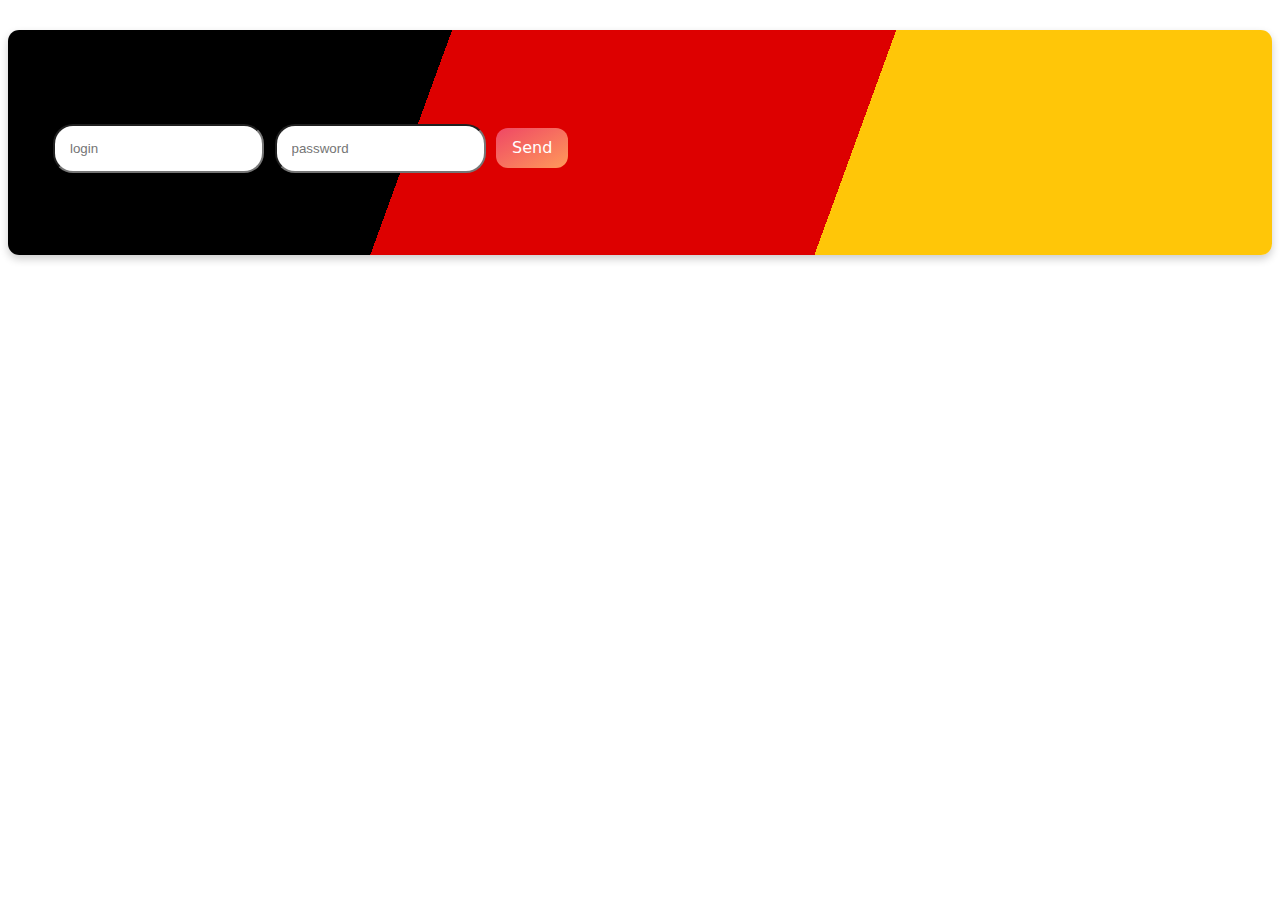
<file: index.html>
<!DOCTYPE html>
<html lang="en">
<head>
  <meta charset="UTF-8">
  <meta http-equiv="X-UA-Compatible" content="IE=edge">
  <meta name="viewport" content="width=device-width, initial-scale=1.0">
  <link href="https://cdn.jsdelivr.net/npm/bootstrap@5.2.3/dist/css/bootstrap.min.css" rel="stylesheet" integrity="sha384-rbsA2VBKQhggwzxH7pPCaAqO46MgnOM80zW1RWuH61DGLwZJEdK2Kadq2F9CUG65" crossorigin="anonymous">
  <link rel="stylesheet" href="./main.css">
  <title>Document</title>
</head>
<body>
  <header>
    <div class="container">
        
      <div class="menyu">
        <menu class="menu">
        
          <button class="menu__item active">
              <div class="menu__icon" >
                
  
                  <svg class=" Home icon" xmlns="http://www.w3.org/2000/svg" viewBox="0 0 179.1 145" >
        
                      <g id="home-anm">
                          <path stroke-linejoin="round"  stroke-linecap="round" d="M70.5,80.1h40.7"/>
                          <path d="M35,64v80"/>
                          <path d="M145.1,143V63"/>
                          <path stroke-linecap="round" stroke-linejoin="round" d="M24.9,70l65.7-50.7L156.3,70"/>
                      </g>
          
                      <path stroke-linejoin="round" d="M145.1,117.6v33.1c0,1.5-1.2,2.8-2.8,2.8h-28.4c-1.5,0-2.8-1.2-2.8-2.8V126c0-11.3-9.2-20.5-20.5-20.5l0,0
                      c-11.3,0-20.5,9.2-20.5,20.5v27.5h16H37.8c-1.5,0-2.8-1.2-2.8-2.8v-34.2"/>
          
                  </svg>
  
              </div>
              <strong class="menu__text active">home</strong>
          </button>
  
          <button class="menu__item">
              <div class="menu__icon" >
  
                  <svg class="icon" xmlns="http://www.w3.org/2000/svg" viewBox="0 0 179.1 145">
  
                      <g id="strategy-anm" >
                          <path d="M84.1,50.4L72,64.7c-2,2.4-5.2,3.5-8.3,3l-40.1-6.8c-3.2-0.6-5.8,2.4-4.8,5.5L42,127.9c1.2,3.6,4.6,6.1,8.4,6.1
                          h81.6c3.9,0,7.3-2.6,8.5-6.3l21.5-61.4c0.9-3-1.7-6-4.9-5.4l-38.3,6.7c-3,0.6-6.2-0.5-8.2-2.8L97.4,50.2
                          C93.8,46.3,87.6,46.3,84.1,50.4z"/>
                      </g>
                      <path stroke-linecap="round" d="M38.8,153.5h105.5"/>
                      <path stroke-linecap="round" d="M66.8,112.5h49.5"/>
                      <path id="strategy-cir1" stroke-width="0" fill="currentColor" d="M32.4,37.5c0,5.8-4.7,10.5-10.5,10.5s-10.5-4.7-10.5-10.5S16.1,27,21.9,27S32.4,31.7,32.4,37.5z"/>
                      <path id="strategy-cir2" stroke-width="0" fill="currentColor" d="M102.3,23.5c0,5.8-4.7,10.5-10.5,10.5s-10.5-4.7-10.5-10.5S86,13,91.8,13S102.3,17.7,102.3,23.5z"/>
                      <path id="strategy-cir3" stroke-width="0" fill="currentColor" d="M169.6,37.5c0,5.8-4.7,10.5-10.5,10.5s-10.5-4.7-10.5-10.5S153.3,27,159.1,27S169.6,31.7,169.6,37.5z"/>
                  
                  </svg>
  
              </div>
              <strong class="menu__text">strategy</strong>
          </button>
  
          <button class="menu__item">
              <div class="menu__icon" >
  
                 <img class="img1 user" src="./img/add-user.png" alt="user">
  
                      <g id="period-cir">
                          <path fill="currentColor" stroke-width="0" d="M96.5,141.7c0,3.9-3.1,7-7,7s-7-3.1-7-7s3.1-7,7-7C93.4,134.6,96.5,137.8,96.5,141.7z"/>
                          <path fill="currentColor" stroke-width="0" d="M78.2,126.7c0,3.9-3.1,7-7,7s-7-3.1-7-7c0-3.9,3.1-7,7-7S78.2,122.8,78.2,126.7z"/>
                          <path fill="currentColor" stroke-width="0" d="M110.6,120.5c0,3.9-3.1,7-7,7s-7-3.1-7-7s3.1-7,7-7S110.6,116.6,110.6,120.5z"/>
                      
                      </g>
                      <g id="period-anm">
                          <path stroke-linecap="round" d="M30.8,24.7h118.3 M117.3,71.2l9.7-6.7c0.7-0.4,1.1-1.1,1.1-1.9V24.7H50v37.8"/>
                          <path stroke-linecap="round" d="M149.4,153.3H30.6 M75.5,90.7l-23.1,21.2c-1.6,1.4-2.4,3.4-2.4,5.6v35.9h78.1V113"/>
                          <g id="period-line">
                              <path stroke-linecap="round" d="M50,62.5l40,44.2"/>
                              <path stroke-linecap="round" d="M128.1,111.7L95.2,73.4"/>
                          </g>
                      </g>
          
                  </svg>
  
              </div>
              <strong class="menu__text">user</strong>
          </button>
         
          <button class="menu__item">
             <div id="woofc-count" class="woofc-count woofc-count-top-right woofc-count-shake">
            <i class="woofc-icon-cart4"></i>
            <span id="woofc-count-number" class="woofc-count-number">0</span>
           </div>
              <div class="menu__icon" >
                
                <img class="buy img1 korzinka" src="./img/icons8-полная-корзина-64.png" alt="">
                
  
                      <path stroke-linecap="round" d="M94,139c-4.8,1.3-8.8,1.7-11.4,1.8c0,0-18.3,1.1-36.9-11.6c-1.9-1.3-4.7-3.2-7.8-6.2c-1.7-1.6-2.9-2.9-3.4-3.6
                      c0,0-3.6-4.2-6.1-8.6c-4.6-8.4-5.4-18.9-5.5-21l0,0V75.5v-39c0-0.7,0.5-1.3,1.2-1.5l58-14.2c0.2-0.1,0.5-0.1,0.7,0l57.9,14.7
                      c0.7,0.2,1.1,0.8,1.1,1.5v29.7"/>
                      <path id="security-cir" stroke-linecap="round" d="M158.3,120.7c0,18.3-14.8,33.1-33.1,33.1s-33-14.8-33-33.1s14.8-33.1,33.1-33.1S158.3,102.4,158.3,120.7z"/>
                      <g id="security-strok">
                          <path stroke-linecap="round" d="M151.1,104.5l-25,25c-1.3,1.3-3.5,1.3-4.9,0l-9.1-9.1"/>
                          <path stroke-linecap="round" d="M82.6,43L23.1,62.3"/>
                          <path stroke-linecap="round" d="M82.6,68.4L23.1,87.6"/>
                      </g>
          
                  </svg>
  
              </div>
              <strong class="menu__text">korzinka</strong>
          </button>
  
          <button class="menu__item">
              <div class="menu__icon" >
  
                  <svg class="icon" xmlns="http://www.w3.org/2000/svg" viewBox="0 0 179.1 145" >
  
                      <circle cx="90.5" cy="90.2" r="19.7"/>
                      <g id="settings-anm" >
                          <path stroke-linejoin="round" d="M144.7,73.8l-6.2-1c-0.6-1.5-1.2-3-1.9-4.5l3.6-5.1c3.2-4.4,2.7-10.5-1.2-14.3l-7.4-7.4
                          c-2.1-2.1-4.9-3.3-7.8-3.3c-2.3,0-4.5,0.7-6.4,2.1l-5.1,3.6c-1.6-0.7-3.2-1.4-4.8-2l-1-6.1c-0.9-5.4-5.5-9.3-10.9-9.3H85.1
                          c-5.4,0-10,3.9-10.9,9.2L73.1,42c-1.5,0.6-3,1.2-4.5,1.9l-5-3.6c-1.9-1.4-4.1-2.1-6.5-2.1c-3,0-5.8,1.2-7.8,3.3l-7.4,7.4
                          c-3.8,3.8-4.3,9.8-1.2,14.3l3.7,5.2c-0.7,1.5-1.3,3-1.8,4.5l-6.1,1c-5.4,0.9-9.3,5.5-9.3,10.9v10.5c0,5.4,3.9,10,9.2,10.9l6.3,1.1
                          c0.6,1.5,1.2,3,1.9,4.5l-3.6,5c-3.2,4.4-2.7,10.5,1.2,14.3l7.4,7.4c2.1,2.1,4.9,3.3,7.8,3.3c2.3,0,4.5-0.7,6.4-2.1L69,136
                          c1.4,0.6,2.8,1.2,4.2,1.7l1,6.2c0.9,5.4,5.5,9.3,10.9,9.3h10.5c5.4,0,10-3.9,10.9-9.2l1-6.2c1.5-0.6,3-1.2,4.5-1.9l5.1,3.6
                          c1.9,1.4,4.1,2.1,6.5,2.1c3,0,5.7-1.2,7.8-3.3l7.4-7.4c3.8-3.8,4.3-9.8,1.2-14.3l-3.6-5.1c0.7-1.5,1.3-3,1.9-4.5l6.2-1
                          c5.4-0.9,9.3-5.5,9.3-10.9V84.8C153.9,79.3,150.1,74.7,144.7,73.8z"/>
                      </g>
          
                  </svg>
  
              </div>
              <strong class="menu__text out">settings</strong>
          </button>
  
      </menu>
            
      </div>
    </div>
  </header>



    <main>
      <section>
        <div class="container">
          <div class="box">
        
          </div>
             <button class="Clear">Clear</button>
             <h1 class="total"></h1>
         
        </div>
      </section>
      <section>
        <div class="container">
           <div >
       
           </div>
        </div>
      </section>
    </main>

  <script src="https://cdn.jsdelivr.net/npm/bootstrap@5.2.3/dist/js/bootstrap.bundle.min.js" integrity="sha384-kenU1KFdBIe4zVF0s0G1M5b4hcpxyD9F7jL+jjXkk+Q2h455rYXK/7HAuoJl+0I4" crossorigin="anonymous"></script>
  <script type="module" src="./main.js"></script>
</body>
</html>
</file>
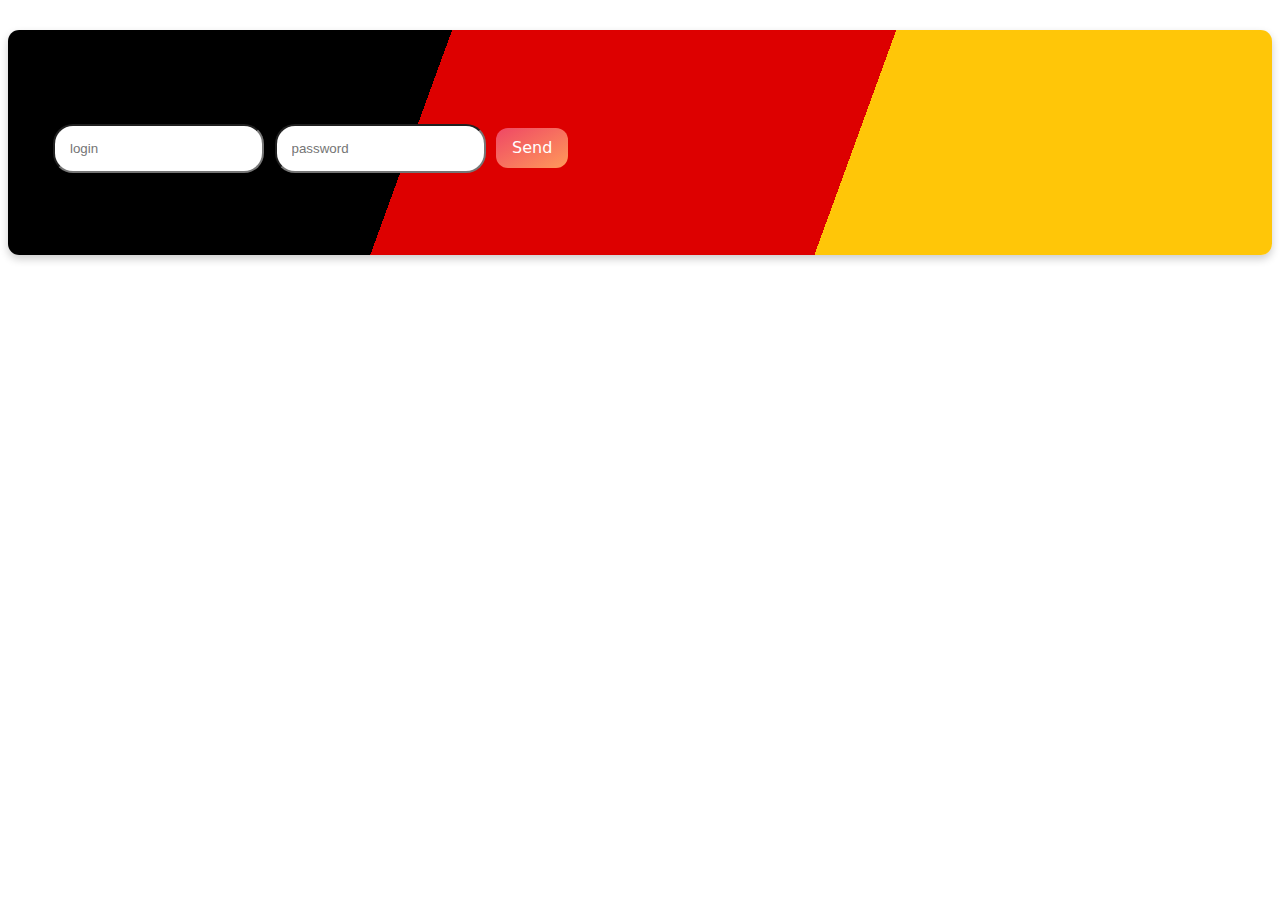
<file: login.html>
<!DOCTYPE html>
<html lang="en">
<head>
  <meta charset="UTF-8">
  <meta http-equiv="X-UA-Compatible" content="IE=edge">
  <meta name="viewport" content="width=device-width, initial-scale=1.0">
  <link rel="stylesheet" href="./main2.css">
  <title>Document</title>
</head>
<body>
  <div class="card-holder">
    <div class="card bg-germany">
      <form class="form">
        <input class="input" autocomplete="off" type="text" name="login" placeholder="login">
        <input class="input" autocomplete="off" type="text" name="password" placeholder="password">
        <button class="btn3 button-62" type="submit">Send</button>
      
      </form>

      <div class="led">
        
      </div>
    </div>
  </div>
 
 <script src="./login.js"></script>
</body>
</html>
</file>
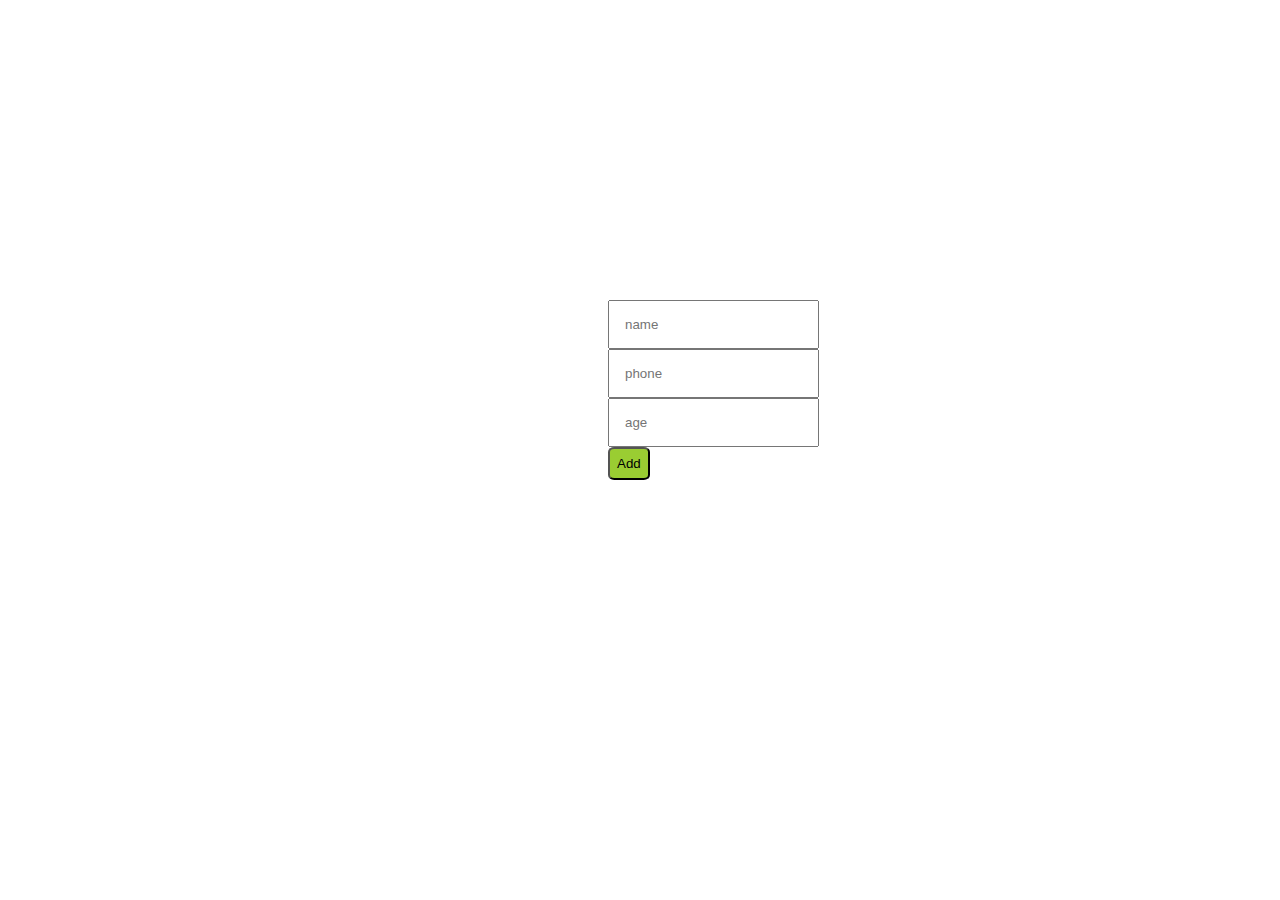
<file: user.html>
<!DOCTYPE html>
<html lang="en">
<head>
  <meta charset="UTF-8">
  <meta http-equiv="X-UA-Compatible" content="IE=edge">
  <meta name="viewport" content="width=device-width, initial-scale=1.0">
<link rel="stylesheet" href="./user.css">
  <title>Document</title>
</head>
<body>
  <div class="container">
    <form class="form">

    <input class="input" name = "name" type="text" placeholder="name">
    <input class="input" name = "phone" type="text" placeholder="phone">
    <input class="input" name = "age" type="text" placeholder="age">
    <button class="user-btn" type="submit">Add</button>
    </form>   
 
    <div class="box">
   
    </div>
  </div>
  <script src="./user.js"></script>
</body>
</html>
</file>
<file: main.css>
*{
  box-sizing: border-box;
  margin: 0 ;
  padding: 0;
}
.container{
  max-width: 1200px;
  padding: 20px;
}
@import url('https://fonts.googleapis.com/css2?family=Nunito:wght@800&display=swap');

html {

    box-sizing: border-box ;
    --duration: .45s ;
    --cubic: cubic-bezier(0.4, 0, 0.2, 1) ;
    --color-1: #d5dadd ;
    --color-2: #51d5c2 ;

}

html *,
html *::before,
html *::after {

    box-sizing: inherit ;

}
img{
  width: 100%;
}
.products__img{
  max-width: 300px;
  height: 400px;
}

body {

    margin: 0 ; 
    background-color: #f0f1f1 ;
    font-family: 'Nunito', sans-serif ;

}

.menu {

    margin: 0 auto ;
    width: 42em ;
    display: flex ;
    height: 10.4em ;
    user-select: none ;
    position: relative ;
    align-items: center ;
    padding: 0 1.9em 2.5em ;
    justify-content: center ;
    background-color: #fefefe ;
    border-radius: 1em 1em 4.5em 4.5em ;
    -webkit-tap-highlight-color: transparent ;

}

@media (max-width: 42.625em) {
  
  .menu {
    
    font-size: .55em ;
    
  }
  
}

.menu::after {

    height: 5% ;
    width: 35% ;
    bottom: 10% ;
    content: " " ;
    position: absolute ;
    border-radius: 1em ;
    background-color: #f2f3f4 ;


}
.img1{
  max-width: 50px;
}

.menu__item {

    all: unset ;
    flex-grow: 1 ;
    display: flex ;
    cursor: pointer ;
    overflow: hidden ;
    padding-top: 0.5em ;
    position: relative ;
    align-items: center ;
    color: var(--color-1) ;
    justify-content: center ;
    transition: flex-grow var(--duration) var(--cubic) ;
    
}

.menu__icon {
    
    font-size: 1.05em ;
    stroke: currentColor ;
    transition: transform var(--duration) var(--cubic) ;
    
}

.menu__item::before {

    top: 9% ;
    left: 18.4% ;
    width: 1.5em ;
    height: 1.5em ;
    content: " ";
    position: absolute ;
    border-radius: 50% ;
    transform: scale(0) ;
    transform-origin: center ;
    background-color: #fdecef ;
    transition: transform var(--duration) var(--cubic) ;

}

.menu__item::after {

    left: 0;
    bottom: 0 ;
    content: " " ;
    height: 0.25em ;
    position: absolute ;
    border-radius: 2em ;
    transform-origin: left center ;
    background-color: currentColor ;
    width: calc( var(--lineWidth) + 5px ) ;
    transform: translate3d(3em , 0, 0) scaleX(0) ;
    transition: transform calc( var(--duration) + .2s) var(--cubic) ;

}


.menu__text {

    left: 4.15em ;
    font-size: 1.5em ;
    position: absolute ;
    text-transform: capitalize ;
    letter-spacing: .01em ;
    transform: translate3d(0, 109%, 0) ;
    transition: transform calc( var(--duration) / 3.7 ) ;

}

.menu__item.active {
    
    flex-grow: 2.7 ;
    color: var(--color-2) ;
    
}

.menu__item.active .menu__icon {
    
    transform: translate3d(-95% , 0, 0) ;

    
}

.menu__item.active::before {

    transform: scale(1) ;

}

.menu__item.active::after {

    transform: translate3d(6.3em , 0, 0) scaleX(1) ;
    transition: transform var(--duration) var(--cubic) ;

}

.menu__text.active {

    transform: translate3d(0 , 0, 0) ;
    transition: transform calc(var(--duration) / 1.5) ;
}

.icon {

    --duration-icon: 1s ;
    
    fill: none ; 
    width: 2.5em ;
    height: 2.5em ;
    display: block ;
    stroke-width: 15 ;
    stroke-miterlimit: 10 ;
    
}


.active #home-anm {

    animation: home var(--duration-icon) ;
}

@keyframes home {

    25% {

        transform: translate3d(0, -.8em , 0) ;

    }

    50% {

        transform: translate3d(0, .5em , 0) ;

    }


}

#strategy-anm {
    
    transform: scaleX(.85) ;
    transform-origin: center ;

}

.active #strategy-anm {
    
    animation: strategy var(--duration-icon) ;

}

@keyframes strategy {
    
    50% {

        transform: scaleX(1) ;
        
    }
    
    100%{
        
        transform: scaleX(.85) ;

    }

}

.active #strategy-cir1 {

    animation: strategy-cir1 var(--duration-icon);
}

.active #strategy-cir2 {

    animation: strategy-cir2 var(--duration-icon) .1s;
}

.active #strategy-cir3 {

    animation: strategy-cir3 var(--duration-icon) .2s;
}

@keyframes strategy-cir1 {
    
    50% {

        transform: translate3d(-.7em,-0.7em,0);
        
    }
    
    100%{
        
        transform: translate3d(0,0,0);


    }

}

@keyframes strategy-cir2 {
    
    35% {

        transform: translate3d(0,-0.7em,0);
        
    }
    
    100%{
        
        transform: translate3d(0,0,0);


    }

}

@keyframes strategy-cir3 {
    
    35% {

        transform: translate3d(.7em,-0.7em,0);
        
    }
    
    100%{
        
        transform: translate3d(0,0,0);


    }

}


.active #period-anm {

    transform-origin: center 100% ;
    animation: period var(--duration-icon) ;

}

.active #period-cir {

    transform-origin: center ;
    animation: period-cir var(--duration-icon) ;

}

.active #period-line {

    stroke-dasharray: 66 ;
    animation: period-line calc( var(--duration-icon) / 2.5 ) reverse ;

}


@keyframes period {

    35% {

        transform: scaleY(.85) ;

    }

    60% , 70% {

        transform: scaleY(1.2) ;

    }

    100% {
        
        transform: scaleY(1) ;

    }

}

@keyframes period-cir {

    0%{

       opacity: 0 ;

    }

    35% {

        opacity: 1 ;
        transform: translate3d(15%, -55%, 0) ;

    }

    60%{

        opacity: 0 ;
        transform: translate3d(-8%, -50%, 0) ;

    }

}

@keyframes period-line {


    100% {

        stroke-dashoffset: 66 ;

    }

}


.active #security-cir {

    transform-box: fill-box ;
    transform-origin: center ;
    animation: security-cir calc( var(--duration-icon) / 1.5 ) ;

}

@keyframes security-cir {


    0% {

        transform: scale(0) ;
        
    }
    
    100% {
        
        transform: scale(1) ;
        
    }

}

.active #security-strok {

    stroke-dasharray: 96;
    animation: security-strok calc( var(--duration-icon) / 1.2 ) ;

}

@keyframes security-strok {


    0% {

        stroke-dashoffset: 60 ;
        
    }
    
    100% {
        
        stroke-dashoffset: 230 ;
        
    }

}

.active #settings-anm {

    transform-box: fill-box ;
    transform-origin: center ;
    animation: settings-anm calc( var(--duration-icon) / 1.5 ) ;

}

@keyframes settings-anm {


    0% {

        transform: rotate(-60deg);
        
    }
    
    50% {
        
        transform: rotate(60deg);
        
    }

}
.woofc-count{
  background-color: red;
  border-radius: 40%;
  padding: 3px;
}
.products__title{
    max-width: 300px;
    font-size: 15px;
    margin: 0 auto;
}
.products__text{
    max-width: 300px;
    font-size: 12px;
    margin: 0 auto;
    text-align: center;
}
.box{
    list-style: none;
    display: flex;
    align-items: center;
    justify-content: space-between;
    max-width: 1120px;
}
.products__item{
    padding: 17px;
    max-width: 300px;
    height: 490px;

}
.products__img{
    max-width: 200px;
    height: 200px;
   margin: 0 auto;
}
.products__item:hover{
 border-radius: 20%;
    box-shadow: rgba(0, 0, 0, 0.56) 0px 22px 70px 4px;
}
   
.products__content{
    margin-top: 15px;
    text-align: center;
}
.skidka{
    background-color: red;
    border-radius: 70%;
    display: inline-block;
}

 
  
  .link-container {

    display: flex;
    flex-direction: column;
    justify-content: center;
    align-items: center;
    height: 100%;
    position: relative;
    z-index: 0;
  }
  
  a {
    font-family: "Bungee", cursive;
    font-size: 2.5em;
  }
  
  .link-one {
    color: #53d9d1;
    transition: color 1s cubic-bezier(0.32, 0, 0.67, 0);
    line-height: 1em;
  }
  
  .link-one:hover {
    color: #111;
    transition: color 1s cubic-bezier(0.33, 1, 0.68, 1);
  
    /* Thanks Chris Coyier, you got my back always. https://css-tricks.com/different-transitions-for-hover-on-hover-off/ */
  }
  
  .link-one::before {
    content: "";
    position: absolute;
    z-index: -1;
    width: 100%;
    height: 100%;
    border-radius: 20%;
    top: 0;
    right: 0;
    background-color: rgb(110, 117, 96);
  
    clip-path: circle(0% at 50% calc(50%));
    transition: clip-path 1s cubic-bezier(0.65, 0, 0.35, 1);
  }
  
  .link-one:hover::before {
    clip-path: circle(100% at 50% 50%);
  }
  
  .link-one::after {
    content: "";
    position: absolute;
    z-index: 1;
    width: 100%;
    height: 100%;
    top: 0;
    right: 0;
    background-color: #151515;
  
    clip-path: polygon(
      40% 0%,
      60% 0%,
      60% 0%,
      40% 0%,
      40% 100%,
      60% 100%,
      60% 100%,
      40% 100%
    );
  
    /*
    Didn't look consistently awesome enough
    across different viewing widths.
    clip-path: polygon(
      50% 50%,
      50% 50%,
      50% 50%,
      50% 50%,
      50% 50%,
      50% 50%,
      50% 50%,
      50% 50%,
      50% 50%,
      50% 50%,
      50% 50%,
      50% 50%,
      50% 50%,
      50% 50%,
      50% 50%,
      50% 50%,
      50% 50%,
      50% 50%,
      50% 50%,
      50% 50%,
      50% 50%,
      50% 50%
    );
    */
    transition: clip-path 1s cubic-bezier(0.65, 0, 0.35, 1);
  }
  
  .link-one:hover::after {
    /*
    clip-path: polygon(
      20% 45%,
      10% 40%,
      30% 30%,
      40% 35%,
      60% 35%,
      70% 30%,
      90% 40%,
      80% 45%,
      60% 35%,
      40% 35%,
      20% 45%,
      20% 55%,
      10% 60%,
      30% 70%,
      40% 65%,
      60% 65%,
      70% 70%,
      90% 60%,
      80% 55%,
      60% 65%,
      40% 65%,
      20% 55%
    );
    */
    clip-path: polygon(
      40% 10%,
      60% 10%,
      60% 35%,
      40% 35%,
      40% 90%,
      60% 90%,
      60% 65%,
      40% 65%
    );
  }
  
  .link-two {
    color: #f27b9b;
    transition: color 1s cubic-bezier(0.32, 0, 0.67, 0);
  }
  
  .link-two:hover {
    color: #111;
    transition: color 1s cubic-bezier(0.33, 1, 0.68, 1);
  }
  
  .link-two::before {
    content: "";
    position: absolute;
    z-index: -2;
    width: 100%;
    height: 100%;
    top: 0;
    right: 0;
    clip-path: polygon(
      0% -20%,
      100% -30%,
      100% -10%,
      0% 0%,
      0% 130%,
      100% 120%,
      100% 100%,
      0% 110%
    );
    background-color: #f27b9b;
  
    transition: clip-path 1s cubic-bezier(0.25, 1, 0.5, 1);
  }
  
  .link-two:hover::before {
    clip-path: polygon(
      0% 10%,
      100% 0%,
      100% 20%,
      0% 30%,
      0% 100%,
      100% 90%,
      100% 70%,
      0% 80%
    );
  }
  
  .link-two::after {
    content: "";
    position: absolute;
    z-index: -1;
    width: 5ch;
    height: 5ch;
    top: 50%;
    right: 50%;
    transform: translate(50%, -50%) rotate(0deg) scale(0);
    transition: transform 1s ease;
  
    background-color: #f27b9b;
  }
  
  .link-two:hover::after {
    transform: translate(50%, -50%) rotate(135deg) scale(1);
  }
  
  .link-three {
    color: #eb7132;
  }
  
  .link-three::after {
    content: "";
    position: absolute;
    z-index: 2;
    width: 50%;
    height: 100%;
    top: 0%;
    left: 0%;
    transform: translate(0, -50%) scaleY(0);
    transition: transform 1s ease;
    mix-blend-mode: difference;
  
    clip-path: polygon(
      20% 60%,
      100% 60%,
      100% 40%,
      20% 40%,
      20% 0%,
      60% 0%,
      60% 20%,
      20% 20%
    );
  
    background-color: #eb7132;
  }
  
  .link-three:hover::after {
    transform: translate(0, 0%) scaleY(1);
  }
  
  .link-three::before {
    content: "";
    position: absolute;
    z-index: 2;
    width: 50%;
    height: 100%;
    bottom: 0%;
    right: 0%;
    transform: translate(0, 50%) scaleY(0);
    transition: transform 1s ease;
    mix-blend-mode: difference;
  
    clip-path: polygon(
      80% 40%,
      0% 40%,
      0% 60%,
      80% 60%,
      80% 100%,
      40% 100%,
      40% 80%,
      80% 80%
    );
  
    background-color: #eb7132;
  }
  
  .link-three:hover::before {
    transform: translate(0%, 0%) scaleY(1);
  }
  .korzinka-btn{
    padding: 10px;
   
  }
  .background-one{
    box-shadow: rgba(50, 50, 93, 0.25) 0px 50px 100px -20px, rgba(0, 0, 0, 0.3) 0px 30px 60px -30px, rgba(10, 37, 64, 0.35) 0px -2px 6px 0px inset;
    border-radius: 20%;
    text-align: center;
    margin: 0 auto;
  }
  .background-three{
    max-width: 150px;
    border-radius: 20%;
    text-align: center;
    margin: 0 auto;
  }
  .products__item{
    border-radius: 20%;
    border: 3px solid  black;
  }
.add{
  padding: 10px;
   border: 7px solid green;
    border-radius: 20px;
}

.menu__item{
  position: relative;
}
.woofc-count{
  position: absolute;
  top: 10%;
   right: 1%;
}




.button-92 {
  --c: #fff;
  /* text color */
  background: linear-gradient(90deg, #0000 33%, #fff5, #0000 67%) var(--_p,100%)/300% no-repeat,
    #004dff;
  /* background color */
  color: #0000;
  border: none;
  transform: perspective(500px) rotateY(calc(20deg*var(--_i,-1)));
  text-shadow: calc(var(--_i,-1)* 0.08em) -.01em 0   var(--c),
    calc(var(--_i,-1)*-0.08em)  .01em 2px #0004;
  outline-offset: .1em;
  transition: 0.3s;
}

.button-92:hover,
.button-92:focus-visible {
  --_p: 0%;
  --_i: 1;
}

.button-92:active {
  text-shadow: none;
  color: var(--c);
  box-shadow: inset 0 0 9e9q #0005;
  transition: 0s;
}

.button-92 {
  font-weight: bold;
  font-size: 1.5rem;
  margin: 0;
  cursor: pointer;
  padding: .1em .3em;
}
.Clear{
  display: none;
}
.block{
  display: block;
}
.none{
  display: none;
}
.remove{
  border-radius: 50%;
  padding: 10px;
}
.qosh{
  border-radius: 50%;
  padding: 10px;
}
.products__title{
  color: #f27b9b;
}
.ring{
  background-color: red;
  border-radius: 50%;
  max-width: 40px;
  height: 40px;
  position: absolute;
  top: 0;
  right: 10%;

}
.link-container{
  position: relative;
}


.box2{
  display: none;
}
.user-img{
  text-align: center;
 margin: 0 auto;
  max-width: 400px;
}
.out2{
  background-color: red;
  padding: 10px;
  border-radius: 25px;
}
.Clear{
  padding: 15px;
  position: absolute;
  top: 10%;
  right: 20%;
  border-radius: 12%;
  border: 3px solid blue;
}
.Clear:hover{
  background: red;
}
.delete{
  max-width: 40px;
margin-bottom: 20px;
cursor: pointer;
}
.total{
  color: hotpink;
  border: 4 px solid hotpink;
  position: absolute;
  top: 15%;
  right: 10%;
}
.box{
  display: flex;
  flex-wrap: wrap;
  align-items: center;
  justify-content: space-between;
}
.link-container{
  margin-bottom: 50px;
}
</file>
<file: main2.css>
body {
  font-size: 15px;
}

.card-holder {
  margin: 2em 0;
}

.card {
  font-family: -apple-system, BlinkMacSystemFont, 'Open Sans', sans-serif;
  font-size: 3em;
  font-weight: 800;
  height: 4em;
  width: 64em;
  padding: 0.5em 1em;
  border-radius: 0.25em;
  display: table-cell;
  vertical-align: middle;
  letter-spacing: -2px;
  box-shadow: 0 4px 8px 0 rgba(0,0,0,0.2);
}

.card .subtle {
  color: #000;
  font-size: 0.5em;
  font-weight: 400;
  letter-spacing: -1px;
}

.card i {
  font-size: 3em;
}

.bg-gold {
  background: -webkit-linear-gradient(110deg, #fdcd3b 60%, #ffed4b 60%);
  background: -o-linear-gradient(110deg, #fdcd3b 60%, #ffed4b 60%);
  background: -moz-linear-gradient(110deg, #fdcd3b 60%, #ffed4b 60%);
  background: linear-gradient(110deg, #fdcd3b 60%, #ffed4b 60%);
}

.bg-news {
  background: -webkit-linear-gradient(70deg, #ff6464 40%, #5ac8fa 40%);
  background: -o-linear-gradient(70deg, #ff6464 40%, #5ac8fa 40%);
  background: -moz-linear-gradient(70deg, #ff6464 40%, #5ac8fa 40%);
  background: linear-gradient(70deg, #ff6464 40%, #5ac8fa 40%);
}

.bg-germany {
    color: #fff;
    background: -webkit-linear-gradient(110deg, #000 33%, rgba(0, 0, 0, 0) 33%), -webkit-linear-gradient(110deg, #dd0000 66%, #ffc608 66%);
    background: -o-linear-gradient(110deg, #000 33%, rgba(0, 0, 0, 0) 33%), -o-linear-gradient(110deg, #dd0000 66%, #ffc608 66%);
    background: -moz-linear-gradient(110deg, #000 33%, rgba(0, 0, 0, 0) 33%), -moz-linear-gradient(110deg, #dd0000 66%, #ffc608 66%);
    background: linear-gradient(110deg, #000 33%, rgba(0, 0, 0, 0) 33%), linear-gradient(110deg, #dd0000 66%, #ffc608 66%);
}

.bg-aurora {
    color: #fff;
    background: -webkit-linear-gradient(-70deg, #fa7c30 30%, rgba(0, 0, 0, 0) 30%), url('https://www.nasa.gov/sites/default/files/thumbnails/image/pia21421-cr.jpg');
    background: -o-linear-gradient(-70deg, #fa7c30 30%, rgba(0, 0, 0, 0) 30%), url('https://www.nasa.gov/sites/default/files/thumbnails/image/pia21421-cr.jpg');
    background: -moz-linear-gradient(-70deg, #fa7c30 30%, rgba(0, 0, 0, 0) 30%), url('https://www.nasa.gov/sites/default/files/thumbnails/image/pia21421-cr.jpg');
    background: linear-gradient(-70deg, #fa7c30 30%, rgba(0, 0, 0, 0) 30%), url('https://www.nasa.gov/sites/default/files/thumbnails/image/pia21421-cr.jpg');
  background-size: cover;
  background-position: 50% 21%;
  text-align: right;
}

.bg-germany {
    color: #fff;
    background: -webkit-linear-gradient(110deg, #000 33%, rgba(0, 0, 0, 0) 33%), -webkit-linear-gradient(110deg, #dd0000 66%, #ffc608 66%);
    background: -o-linear-gradient(110deg, #000 33%, rgba(0, 0, 0, 0) 33%), -o-linear-gradient(110deg, #dd0000 66%, #ffc608 66%);
    background: -moz-linear-gradient(110deg, #000 33%, rgba(0, 0, 0, 0) 33%), -moz-linear-gradient(110deg, #dd0000 66%, #ffc608 66%);
    background: linear-gradient(110deg, #000 33%, rgba(0, 0, 0, 0) 33%), linear-gradient(110deg, #dd0000 66%, #ffc608 66%);
}

.bg-purple {
    color: #fff;
    background: -webkit-linear-gradient(110deg, #a60af3 40%, rgba(0, 0, 0, 0) 30%), -webkit-radial-gradient(farthest-corner at 0% 0%, #7a00cc 70%, #c03fff 70%);
    background: -o-linear-gradient(110deg, #a60af3 40%, rgba(0, 0, 0, 0) 30%), -o-radial-gradient(farthest-corner at 0% 0%, #7a00cc 70%, #c03fff 70%);
    background: -moz-linear-gradient(110deg, #a60af3 40%, rgba(0, 0, 0, 0) 30%), -moz-radial-gradient(farthest-corner at 0% 0%, #7a00cc 70%, #c03fff 70%);
    background: linear-gradient(110deg, #a60af3 40%, rgba(0, 0, 0, 0) 30%), radial-gradient(farthest-corner at 0% 0%, #7a00cc 70%, #c03fff 70%);
}

.bg-spring {
    background: -webkit-linear-gradient(70deg, #fff810  30%, rgba(0,0,0,0) 30%), -webkit-linear-gradient(30deg, #63e89e 60%, #ff7ee3 60%);
    background: -o-linear-gradient(70deg, #fff810  30%, rgba(0,0,0,0) 30%), -o-linear-gradient(30deg, #63e89e 60%, #ff7ee3 60%);
    background: -moz-linear-gradient(70deg, #fff810  30%, rgba(0,0,0,0) 30%), -moz-linear-gradient(30deg, #63e89e 60%, #ff7ee3 60%);
    background: linear-gradient(70deg, #fff810  30%, rgba(0,0,0,0) 30%), linear-gradient(30deg, #63e89e 60%, #ff7ee3 60%);
}
.input{
  padding: 15px;
  border-radius: 20px;
}



/* CSS */
.button-62 {
  background: linear-gradient(to bottom right, #EF4765, #FF9A5A);
  border: 0;
  border-radius: 12px;
  color: #FFFFFF;
  cursor: pointer;
  display: inline-block;
  font-family: -apple-system,system-ui,"Segoe UI",Roboto,Helvetica,Arial,sans-serif;
  font-size: 16px;
  font-weight: 500;
  line-height: 2.5;
  outline: transparent;
  padding: 0 1rem;
  text-align: center;
  text-decoration: none;
  transition: box-shadow .2s ease-in-out;
  user-select: none;
  -webkit-user-select: none;
  touch-action: manipulation;
  white-space: nowrap;
}

.button-62:not([disabled]):focus {
  box-shadow: 0 0 .25rem rgba(0, 0, 0, 0.5), -.125rem -.125rem 1rem rgba(239, 71, 101, 0.5), .125rem .125rem 1rem rgba(255, 154, 90, 0.5);
}

.button-62:not([disabled]):hover {
  box-shadow: 0 0 .25rem rgba(0, 0, 0, 0.5), -.125rem -.125rem 1rem rgba(239, 71, 101, 0.5), .125rem .125rem 1rem rgba(255, 154, 90, 0.5);
}
</file>
<file: user.css>
.modal-content{
  width: 400px;
  padding: 40px;
background-color: white;
  position: absolute;
  right: 50%;
  left: 50%;
  top: 50%;
  transform: translate(-50%,-50%);
}
.close{
  position: absolute;
  cursor: pointer;
  right: 20px;
  top:20px
}
.open{
  display: block;
}
.changeUser{
  margin-top: 10px;
  margin-bottom: 10px;  
}
input{
  display: block;
}
.input{
  padding: 15px;
}
.form{
 margin-left: 600px;
 margin-top: 300px;
}
.user-btn{
  padding: 7px;
  background-color: yellowgreen;
  border-radius: 15%;
}
</file>
